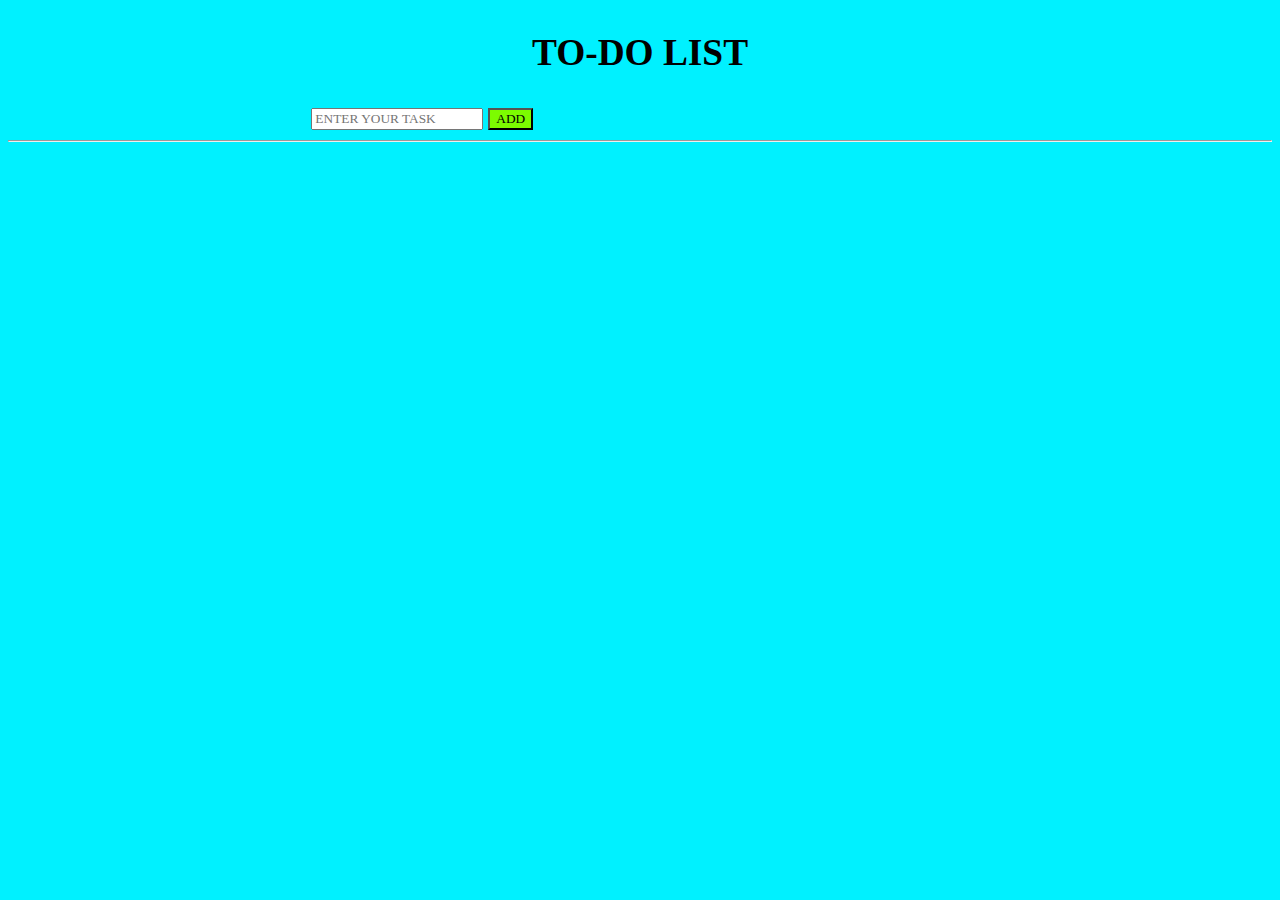
<file: index.html>
<!--
  AUTHOR:VARUN
  DATE:28-2-2025
  PROJECT NAME :SIMPLE TO-DO LIST
  
  
  -->


<!DOCTYPE html>
<html lang="en">
<head>
  <meta charset="UTF-8">
  <meta http-equiv="X-UA-Compatible" content="IE=Edge">
  <meta name="viewport" content="width=device-width, initial-scale=1">

  <title>TO-DO LIST</title>

 <link rel="stylesheet" href="style.css">
</head>

<body>
  <h2>TO-DO LIST</h2>
 
  
  <input type="text" name="task" id="tinput"  placeholder="ENTER YOUR TASK" />
  
  <button class="tbutton" type="button" onclick="tcreate()">ADD</button>
 <hr />
  
  
  <script src="main.js"></script>
</body>
</html>
</file>
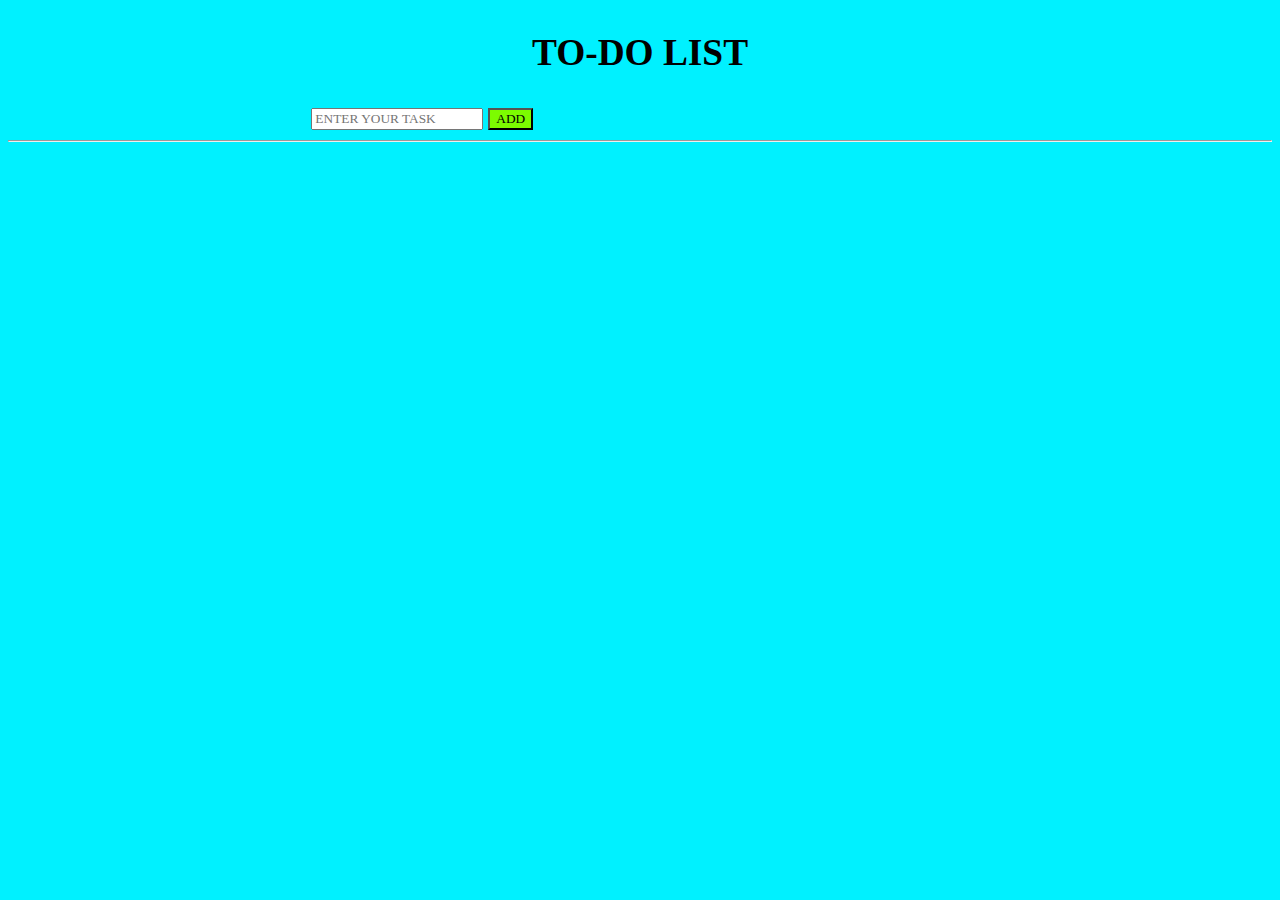
<file: Todo list/index.html>
<!--
  AUTHOR:VARUN
  DATE:28-2-2025
  PROJECT NAME :SIMPLE TO-DO LIST
  
  
  -->


<!DOCTYPE html>
<html lang="en">
<head>
  <meta charset="UTF-8">
  <meta http-equiv="X-UA-Compatible" content="IE=Edge">
  <meta name="viewport" content="width=device-width, initial-scale=1">

  <title>TO-DO LIST</title>

 <link rel="stylesheet" href="style.css">
</head>

<body>
  <h2>TO-DO LIST</h2>
 
  
  <input type="text" name="task" id="tinput"  placeholder="ENTER YOUR TASK" />
  
  <button class="tbutton" type="button" onclick="tcreate()">ADD</button>
 <hr />
  
  
  <script src="main.js"></script>
</body>
</html>
</file>
<file: style.css>
body {
    font-size: 15pt;
   background-color: #00F1FF;
    justify-content: center;
}
h2{
  text-align: center;
  font-family: cursive;
  font-size: 28pt;
}
input{
  margin-left: 24%;
    font-family: cursive;
}
.tbutton {
background-color: lawngreen;
  font-family: cursive;
}
button
{
  background-color: #FF0000;
}
div{
max-width: 50%;
  margin: auto;
  font-family: cursive;
}
</file>
<file: Todo list/style.css>
body {
    font-size: 15pt;
   background-color: #00F1FF;
    justify-content: center;
}
h2{
  text-align: center;
  font-family: cursive;
  font-size: 28pt;
}
input{
  margin-left: 24%;
    font-family: cursive;
}
.tbutton {
background-color: lawngreen;
  font-family: cursive;
}
button
{
  background-color: #FF0000;
}
div{
max-width: 50%;
  margin: auto;
  font-family: cursive;
}
</file>
